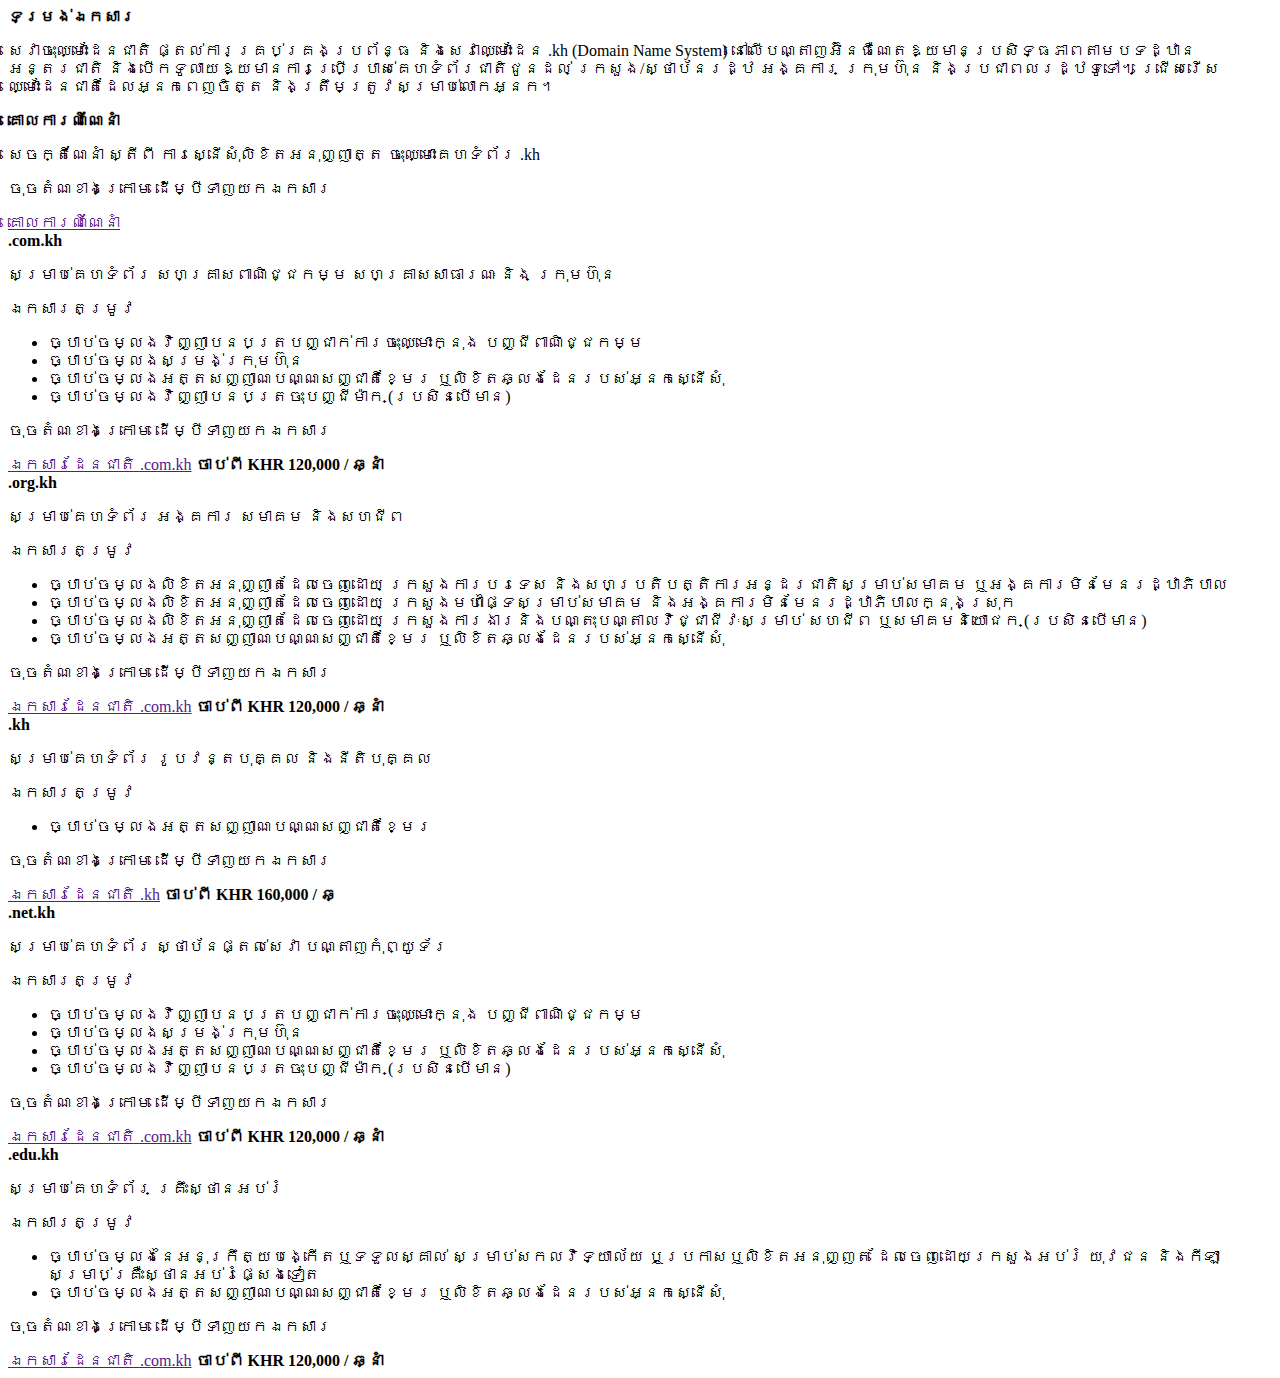
<file: document.html>
<!DOCTYPE html>
<html lang="en">
<head>
    <meta charset="UTF-8">
    <meta name="viewport" content="width=device-width, initial-scale=1.0">
    <title>Document</title>
</head>
<body>
    <b>ទម្រង់ឯកសារ</b>
    <p>សេវាចុះឈ្មោះដែនជាតិ ផ្តល់ការគ្រប់គ្រងប្រព័ន្ធ និងសេវាឈ្មោះដែន .kh (Domain Name System) នៅលើបណ្តាញអ៊ិនធឺណេតឱ្យមានប្រសិទ្ធភាពតាមបទដ្ឋានអន្តរជាតិ និងបើកទូលាយឱ្យមានការប្រើប្រាស់គេហទំព័រជាតិជូនដល់ ក្រសួង/ស្ថាប័នរដ្ឋ អង្គការ ក្រុមហ៊ុន និងប្រជាពលរដ្ឋទូទៅ។ ជ្រើសរើសឈ្មោះដែនជាតិដែលអ្នកពេញចិត្ត និងត្រឹមត្រូវសម្រាប់លោកអ្នក។</p>
    <div class="box">
        <div class="left">
            <div class="box1">
                <b>គោលការណ៍ណែនាំ</b>
                <p>សេចក្តីណែនាំ ស្តីពី ការស្នើសុំលិខិតអនុញ្ញាត្ត ចុះឈ្មោះគេហទំព័រ .kh</p>
                <p>ចុចតំណខាងក្រោម ដើម្បីទាញយកឯកសារ</p>
                <a href="">គោលការណ៍ណែនាំ</a>
            </div>
            <div class="box2">
                <b>.com.kh</b>
                <p>សម្រាប់គេហទំព័រ សហគ្រាសពាណិជ្ជកម្ម សហគ្រាសសាធារណៈ និង ក្រុមហ៊ុន</p>
                <p>ឯកសារតម្រូវ</p>
                    <ul>
                        <li>ច្បាប់ចម្លងវិញ្ញាបនបត្របញ្ជាក់ការចុះឈ្មោះក្នុង បញ្ជីពាណិជ្ជកម្ម</li>
                        <li>ច្បាប់ចម្លងសម្រង់ក្រុមហ៊ុន</li>
                        <li>ច្បាប់ចម្លងអត្តសញ្ញាណបណ្ណសញ្ជាតិខ្មែរ ឬលិខិតឆ្លងដែនរបស់អ្នកស្នើសុំ</li>
                        <li>ច្បាប់ចម្លងវិញ្ញាបនបត្រចុះបញ្ជីម៉ាក (ប្រសិនបើមាន)</li>
                    </ul>
                <p>ចុចតំណខាងក្រោម ដើម្បីទាញយកឯកសារ</p>
                <a href="">ឯកសារដែនជាតិ .com.kh</a>
                <b>ចាប់ពី KHR 120,000 / ឆ្នាំ</b>
            </div>
            <div class="box3">
                <b>.org.kh</b>
                <p>សម្រាប់គេហទំព័រ​​ ​អង្គការ​ ​សមាគម​ ​និង​សហ​ជីព</p>
                <p>ឯកសារតម្រូវ</p>
                    <ul>
                        <li>ច្បាប់ចម្លងលិខិតអនុញ្ញាតដែលចេញដោយ ក្រសួងការបរទេស និងសហប្រតិបត្តិការអន្ដរជាតិសម្រាប់សមាគម ឬអង្គការមិនមែនរដ្ឋាភិបាល</li>
                        <li>ច្បាប់ចម្លងលិខិតអនុញ្ញាតដែលចេញដោយ ក្រសួងមហាផ្ទៃសម្រាប់សមាគម និងអង្គការមិនមែនរដ្ឋាភិបាលក្នុងស្រុក</li>
                        <li>ច្បាប់ចម្លងលិខិតអនុញ្ញាតដែលចេញដោយ ក្រសួងការងារនិងបណ្តុះបណ្តាលវិជ្ជាជីវៈសម្រាប់ សហជីព ឬសមាគមនិយោជក (ប្រសិនបើមាន)</li>
                        <li>ច្បាប់ចម្លងអត្តសញ្ញាណបណ្ណសញ្ជាតិខ្មែរ ឬលិខិតឆ្លងដែនរបស់អ្នកស្នើសុំ</li>
                    </ul>
                <p>ចុចតំណខាងក្រោម ដើម្បីទាញយកឯកសារ</p>
                <a href="">ឯកសារដែនជាតិ .com.kh</a>
                <b>ចាប់ពី KHR 120,000 / ឆ្នាំ</b>
            </div>
        </div>

        <div class="right">
            <div class="box1">
                <b>.kh</b>
                <p>សម្រាប់​គេហទំព័រ​​ ​រូបវន្តបុគ្គល​ និងនីតិបុគ្គល</p>
                <p>ឯកសារតម្រូវ</p>
                <ul>
                    <li>ច្បាប់ចម្លងអត្តសញ្ញាណបណ្ណសញ្ជាតិខ្មែរ</li>
                </ul>
                <p>ចុចតំណខាងក្រោម ដើម្បីទាញយកឯកសារ</p>
                <a href="">ឯកសារដែនជាតិ .kh</a>
                <b>ចាប់ពី KHR 160,000 / ឆ្</b>
            </div>
            <div class="box2">
                <b>.net.kh</b>
                <p>សម្រាប់​គេហទំព័រ​​ ស្ថាប័ន​ផ្តល់សេវា ​បណ្តាញ​កុំព្យូទ័រ</p>
                <p>ឯកសារតម្រូវ</p>
                    <ul>
                        <li>ច្បាប់ចម្លងវិញ្ញាបនបត្របញ្ជាក់ការចុះឈ្មោះក្នុង បញ្ជីពាណិជ្ជកម្ម</li>
                        <li>ច្បាប់ចម្លងសម្រង់ក្រុមហ៊ុន</li>
                        <li>ច្បាប់ចម្លងអត្តសញ្ញាណបណ្ណសញ្ជាតិខ្មែរ ឬលិខិតឆ្លងដែនរបស់អ្នកស្នើសុំ</li>
                        <li>ច្បាប់ចម្លងវិញ្ញាបនបត្រចុះបញ្ជីម៉ាក (ប្រសិនបើមាន)</li>
                    </ul>
                <p>ចុចតំណខាងក្រោម ដើម្បីទាញយកឯកសារ</p>
                <a href="">ឯកសារដែនជាតិ .com.kh</a>
                <b>ចាប់ពី KHR 120,000 / ឆ្នាំ</b>
            </div>
            <div class="box3">
                <b>.edu.kh</b>
                <p>សម្រាប់​គេហទំព័រ​​ ​គ្រឹះស្ថាន​អប់រំ</p>
                <p>ឯកសារតម្រូវ</p>
                    <ul>
                        <li>ច្បាប់ចម្លងនៃអនុក្រឹត្យបង្កើតឬទទួលស្គាល់ សម្រាប់សកលវិទ្យាល័យ ឬប្រកាសឬលិខិតអនុញ្ញត ដែលចេញដោយក្រសួងអប់រំ យុវជន និងកីឡា សម្រាប់គ្រឺះស្ថានអប់រំផ្សេងទៀត</li>
                        <li>ច្បាប់ចម្លងអត្តសញ្ញាណបណ្ណសញ្ជាតិខ្មែរ ឬលិខិតឆ្លងដែនរបស់អ្នកស្នើសុំ</li>
                    </ul>
                <p>ចុចតំណខាងក្រោម ដើម្បីទាញយកឯកសារ</p>
                <a href="">ឯកសារដែនជាតិ .com.kh</a>
                <b>ចាប់ពី KHR 120,000 / ឆ្នាំ</b>
            </div>
        </div>
    </div>
</body>
</html>
</file>
